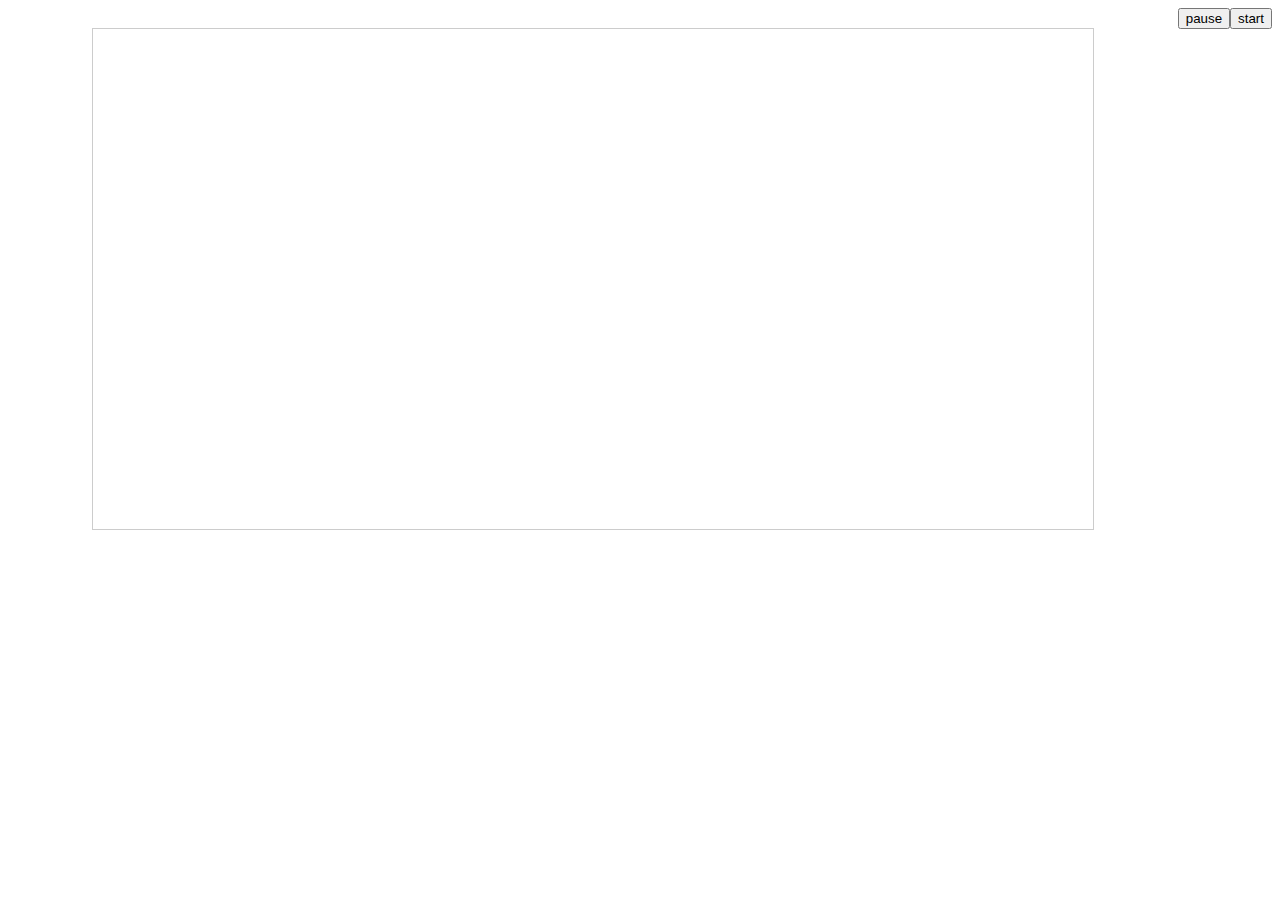
<file: js/2011.02.24-game-of-life/index.html>
<!DOCTYPE html>
<html lang='en'>
  <head>
    <title>Game of Life</title>
    <link rel='stylesheet' type='text/css' href='css/game-of-life.css' />
    <script type='text/javascript' src='js/game-of-life.js'></script>
  </head>
  <body>
    <canvas id='game' width='1000' height='500'></canvas>
    <button id='start'>start</button>
    <button id='pause'>pause</button>
  </body>
</html>
</file>
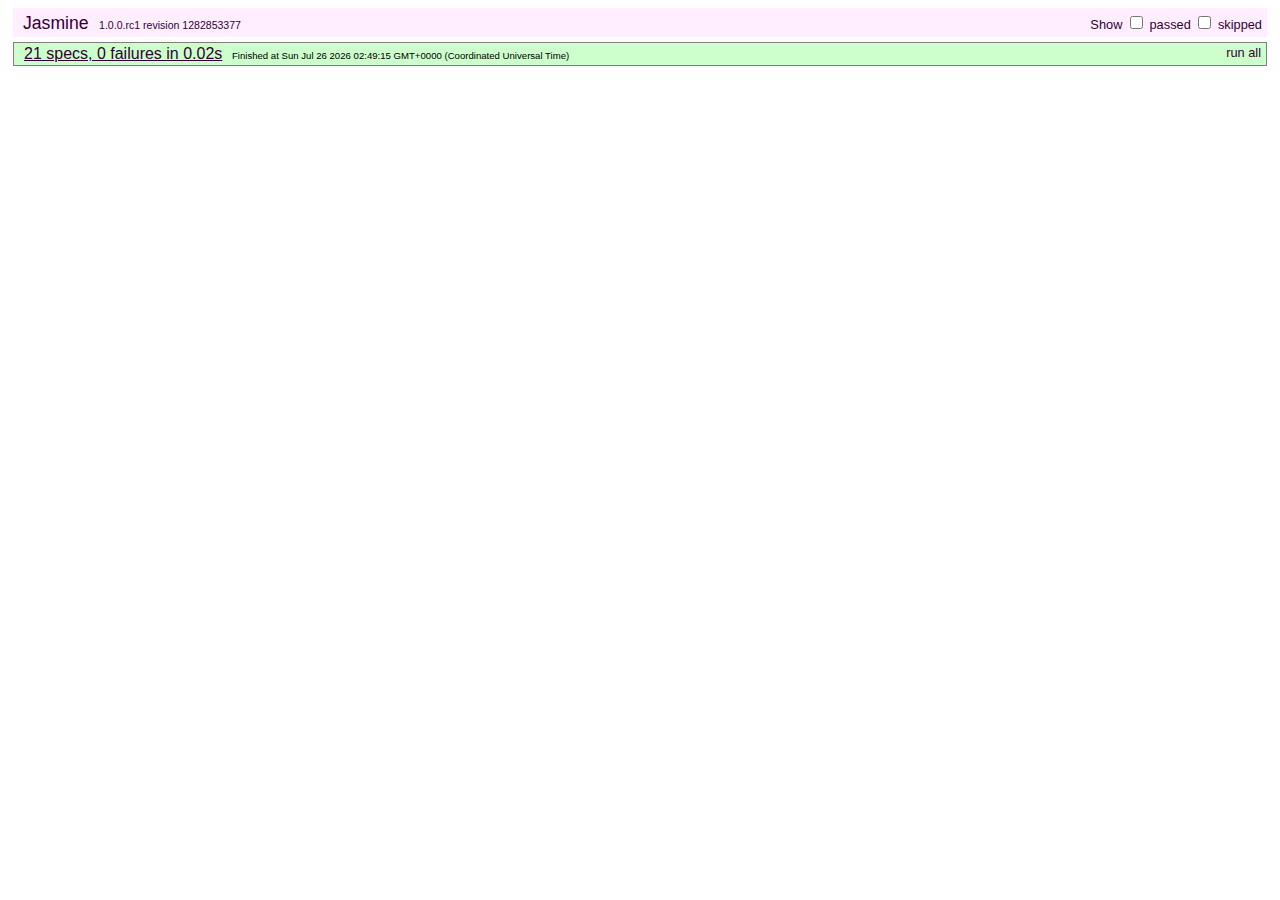
<file: js/2010.08.29-string-calculator/SpecRunner.html>
<!DOCTYPE HTML PUBLIC "-//W3C//DTD HTML 4.01 Transitional//EN"
  "http://www.w3.org/TR/html4/loose.dtd">
<html>
<head>
  <title>Jasmine Test Runner</title>
  <link rel="stylesheet" type="text/css" href="lib/jasmine.css">
  <script type="text/javascript" src="lib/jasmine.js"></script>
  <script type="text/javascript" src="lib/jasmine-html.js"></script>

  <!-- include source files here... -->
  <script type="text/javascript" src="src/StringCalc.js"></script>

  <!-- include spec files here... -->
  <script type="text/javascript" src="spec/SpecHelper.js"></script>
  <script type="text/javascript" src="spec/StringCalc.js"></script>

</head>
<body>
<script type="text/javascript">
  jasmine.getEnv().addReporter(new jasmine.TrivialReporter());
  jasmine.getEnv().execute();
</script>
</body>
</html>
</file>
<file: js/2011.02.24-game-of-life/css/game-of-life.css>
body {
  text-align: center;
}

button {
  float: right;
}

#game {
  border: 1px solid #ccc;
  margin: 20px auto;
}
</file>
<file: js/2010.08.29-string-calculator/lib/jasmine.css>
body {
  font-family: "Helvetica Neue Light", "Lucida Grande", "Calibri", "Arial", sans-serif;
}


.jasmine_reporter a:visited, .jasmine_reporter a {
  color: #303; 
}

.jasmine_reporter a:hover, .jasmine_reporter a:active {
  color: blue; 
}

.run_spec {
  float:right;
  padding-right: 5px;
  font-size: .8em;
  text-decoration: none;
}

.jasmine_reporter {
  margin: 0 5px;
}

.banner {
  color: #303;
  background-color: #fef;
  padding: 5px;
}

.logo {
  float: left;
  font-size: 1.1em;
  padding-left: 5px;
}

.logo .version {
  font-size: .6em;
  padding-left: 1em;
}

.runner.running {
  background-color: yellow;
}


.options {
  text-align: right;
  font-size: .8em;
}




.suite {
  border: 1px outset gray;
  margin: 5px 0;
  padding-left: 1em;
}

.suite .suite {
  margin: 5px; 
}

.suite.passed {
  background-color: #dfd;
}

.suite.failed {
  background-color: #fdd;
}

.spec {
  margin: 5px;
  padding-left: 1em;
  clear: both;
}

.spec.failed, .spec.passed, .spec.skipped {
  padding-bottom: 5px;
  border: 1px solid gray;
}

.spec.failed {
  background-color: #fbb;
  border-color: red;
}

.spec.passed {
  background-color: #bfb;
  border-color: green;
}

.spec.skipped {
  background-color: #bbb;
}

.messages {
  border-left: 1px dashed gray;
  padding-left: 1em;
  padding-right: 1em;
}

.passed {
  background-color: #cfc;
  display: none;
}

.failed {
  background-color: #fbb;
}

.skipped {
  color: #777;
  background-color: #eee;
  display: none;
}


/*.resultMessage {*/
  /*white-space: pre;*/
/*}*/

.resultMessage span.result {
  display: block;
  line-height: 2em;
  color: black;
}

.resultMessage .mismatch {
  color: black;
}

.stackTrace {
  white-space: pre;
  font-size: .8em;
  margin-left: 10px;
  max-height: 5em;
  overflow: auto;
  border: 1px inset red;
  padding: 1em;
  background: #eef;
}

.finished-at {
  padding-left: 1em;
  font-size: .6em;
}

.show-passed .passed,
.show-skipped .skipped {
  display: block;
}


#jasmine_content {
  position:fixed;
  right: 100%;
}

.runner {
  border: 1px solid gray;
  display: block;
  margin: 5px 0;
  padding: 2px 0 2px 10px;
}
</file>
